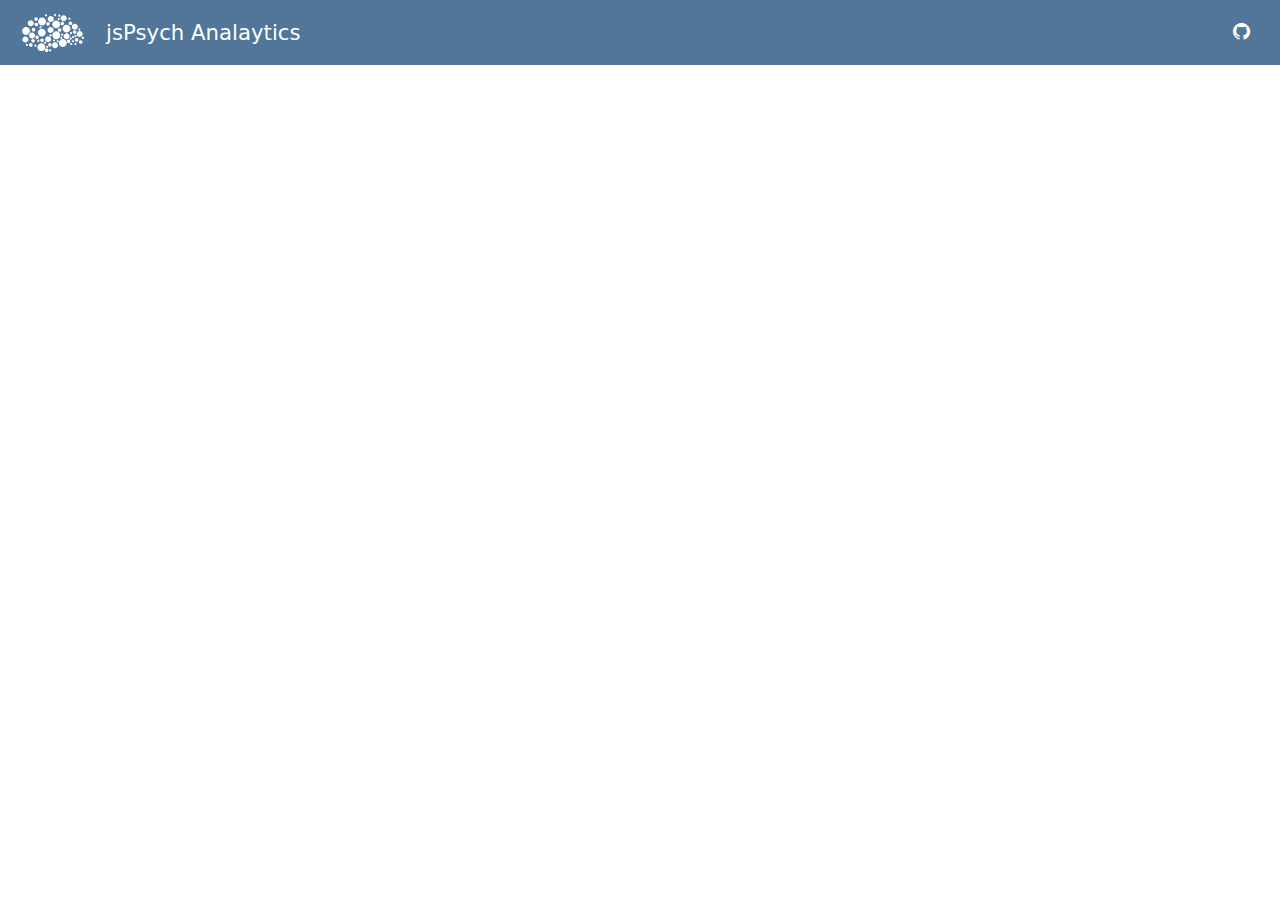
<file: testjspsych.html>
<!DOCTYPE html>
<html xmlns="http://www.w3.org/1999/xhtml" lang="en" xml:lang="en"><head>

<meta charset="utf-8">
<meta name="generator" content="quarto-1.6.39">

<meta name="viewport" content="width=device-width, initial-scale=1.0, user-scalable=yes">


<title>jsPsych Analaytics</title>
<style>
code{white-space: pre-wrap;}
span.smallcaps{font-variant: small-caps;}
div.columns{display: flex; gap: min(4vw, 1.5em);}
div.column{flex: auto; overflow-x: auto;}
div.hanging-indent{margin-left: 1.5em; text-indent: -1.5em;}
ul.task-list{list-style: none;}
ul.task-list li input[type="checkbox"] {
  width: 0.8em;
  margin: 0 0.8em 0.2em -1em; /* quarto-specific, see https://github.com/quarto-dev/quarto-cli/issues/4556 */ 
  vertical-align: middle;
}
</style>


<script src="testjspsych_files/libs/clipboard/clipboard.min.js"></script>
<script src="testjspsych_files/libs/quarto-html/quarto.js"></script>
<script src="testjspsych_files/libs/quarto-html/popper.min.js"></script>
<script src="testjspsych_files/libs/quarto-html/tippy.umd.min.js"></script>
<script src="testjspsych_files/libs/quarto-html/anchor.min.js"></script>
<link href="testjspsych_files/libs/quarto-html/tippy.css" rel="stylesheet">
<link href="testjspsych_files/libs/quarto-html/quarto-syntax-highlighting-e26003cea8cd680ca0c55a263523d882.css" rel="stylesheet" id="quarto-text-highlighting-styles">
<script src="testjspsych_files/libs/bootstrap/bootstrap.min.js"></script>
<link href="testjspsych_files/libs/bootstrap/bootstrap-icons.css" rel="stylesheet">
<link href="testjspsych_files/libs/bootstrap/bootstrap-652b3cafd4960f8dd2d2b25e4b669125.min.css" rel="stylesheet" append-hash="true" id="quarto-bootstrap" data-mode="light">
<script src="testjspsych_files/libs/quarto-dashboard/quarto-dashboard.js"></script>
<script src="testjspsych_files/libs/quarto-dashboard/stickythead.js"></script>
<script src="testjspsych_files/libs/quarto-dashboard/datatables.min.js" kdttablesentinel="true"></script>
<script src="testjspsych_files/libs/quarto-dashboard/pdfmake.min.js" kdttablesentinel="true"></script>
<script src="testjspsych_files/libs/quarto-dashboard/vfs_fonts.js" kdttablesentinel="true"></script>
<script src="testjspsych_files/libs/quarto-dashboard/web-components.js" type="module"></script>
<script src="testjspsych_files/libs/quarto-dashboard/components.js"></script>
<link href="testjspsych_files/libs/quarto-dashboard/datatables.min.css" rel="stylesheet" kdttablesentinel="true">


</head>

<body class="quarto-dashboard dashboard-fill fullcontent">

<header id="quarto-dashboard-header">
<nav class="navbar navbar-expand-md slim" data-bs-theme="dark">
  <div class="navbar-container container-fluid">
    <button class="navbar-toggler hidden" type="button" data-bs-toggle="collapse" data-bs-target="#dashboard-collapse" aria-controls="dashboard-collapse" aria-expanded="false" aria-label="Toggle navigation">
      <span class="navbar-toggler-icon"></span>
    </button>    


    <div class="navbar-brand-container">       
    <a href="#"><img src="img/jspsych-logo-no-text-mono.svg" alt="" class="navbar-logo d-inline-block"></a>
      <div class="navbar-title">
        <div class="navbar-title-text"><a href="#">jsPsych Analaytics</a></div>
        
        
      </div>
    </div>
<div class="quarto-dashboard-links"><a class="quarto-dashboard-link" href="undefined"><i class="bi bi-github"></i></a></div></div>
</nav>
</header>
<div class="page-layout-custom quarto-dashboard-content bslib-gap-spacing html-fill-container bslib-page-fill">  

<div class="bslib-grid-item html-fill-item bslib-grid" data-layout="fill" style="display: grid; grid-template-rows: ; grid-auto-columns: minmax(0, 1fr);">
<div id="3ade8a4a-fb1d-4a6c-8409-ac45482d5fc9" class="hidden">

</div>
</div>


<script id="quarto-html-after-body" type="application/javascript">
window.document.addEventListener("DOMContentLoaded", function (event) {
  const toggleBodyColorMode = (bsSheetEl) => {
    const mode = bsSheetEl.getAttribute("data-mode");
    const bodyEl = window.document.querySelector("body");
    if (mode === "dark") {
      bodyEl.classList.add("quarto-dark");
      bodyEl.classList.remove("quarto-light");
    } else {
      bodyEl.classList.add("quarto-light");
      bodyEl.classList.remove("quarto-dark");
    }
  }
  const toggleBodyColorPrimary = () => {
    const bsSheetEl = window.document.querySelector("link#quarto-bootstrap");
    if (bsSheetEl) {
      toggleBodyColorMode(bsSheetEl);
    }
  }
  toggleBodyColorPrimary();  
  const icon = "";
  const anchorJS = new window.AnchorJS();
  anchorJS.options = {
    placement: 'right',
    icon: icon
  };
  anchorJS.add('.anchored');
  const isCodeAnnotation = (el) => {
    for (const clz of el.classList) {
      if (clz.startsWith('code-annotation-')) {                     
        return true;
      }
    }
    return false;
  }
  const onCopySuccess = function(e) {
    // button target
    const button = e.trigger;
    // don't keep focus
    button.blur();
    // flash "checked"
    button.classList.add('code-copy-button-checked');
    var currentTitle = button.getAttribute("title");
    button.setAttribute("title", "Copied!");
    let tooltip;
    if (window.bootstrap) {
      button.setAttribute("data-bs-toggle", "tooltip");
      button.setAttribute("data-bs-placement", "left");
      button.setAttribute("data-bs-title", "Copied!");
      tooltip = new bootstrap.Tooltip(button, 
        { trigger: "manual", 
          customClass: "code-copy-button-tooltip",
          offset: [0, -8]});
      tooltip.show();    
    }
    setTimeout(function() {
      if (tooltip) {
        tooltip.hide();
        button.removeAttribute("data-bs-title");
        button.removeAttribute("data-bs-toggle");
        button.removeAttribute("data-bs-placement");
      }
      button.setAttribute("title", currentTitle);
      button.classList.remove('code-copy-button-checked');
    }, 1000);
    // clear code selection
    e.clearSelection();
  }
  const getTextToCopy = function(trigger) {
      const codeEl = trigger.previousElementSibling.cloneNode(true);
      for (const childEl of codeEl.children) {
        if (isCodeAnnotation(childEl)) {
          childEl.remove();
        }
      }
      return codeEl.innerText;
  }
  const clipboard = new window.ClipboardJS('.code-copy-button:not([data-in-quarto-modal])', {
    text: getTextToCopy
  });
  clipboard.on('success', onCopySuccess);
  if (window.document.getElementById('quarto-embedded-source-code-modal')) {
    const clipboardModal = new window.ClipboardJS('.code-copy-button[data-in-quarto-modal]', {
      text: getTextToCopy,
      container: window.document.getElementById('quarto-embedded-source-code-modal')
    });
    clipboardModal.on('success', onCopySuccess);
  }
    var localhostRegex = new RegExp(/^(?:http|https):\/\/localhost\:?[0-9]*\//);
    var mailtoRegex = new RegExp(/^mailto:/);
      var filterRegex = new RegExp('/' + window.location.host + '/');
    var isInternal = (href) => {
        return filterRegex.test(href) || localhostRegex.test(href) || mailtoRegex.test(href);
    }
    // Inspect non-navigation links and adorn them if external
 	var links = window.document.querySelectorAll('a[href]:not(.nav-link):not(.navbar-brand):not(.toc-action):not(.sidebar-link):not(.sidebar-item-toggle):not(.pagination-link):not(.no-external):not([aria-hidden]):not(.dropdown-item):not(.quarto-navigation-tool):not(.about-link)');
    for (var i=0; i<links.length; i++) {
      const link = links[i];
      if (!isInternal(link.href)) {
        // undo the damage that might have been done by quarto-nav.js in the case of
        // links that we want to consider external
        if (link.dataset.originalHref !== undefined) {
          link.href = link.dataset.originalHref;
        }
      }
    }
  function tippyHover(el, contentFn, onTriggerFn, onUntriggerFn) {
    const config = {
      allowHTML: true,
      maxWidth: 500,
      delay: 100,
      arrow: false,
      appendTo: function(el) {
          return el.parentElement;
      },
      interactive: true,
      interactiveBorder: 10,
      theme: 'quarto',
      placement: 'bottom-start',
    };
    if (contentFn) {
      config.content = contentFn;
    }
    if (onTriggerFn) {
      config.onTrigger = onTriggerFn;
    }
    if (onUntriggerFn) {
      config.onUntrigger = onUntriggerFn;
    }
    window.tippy(el, config); 
  }
  const noterefs = window.document.querySelectorAll('a[role="doc-noteref"]');
  for (var i=0; i<noterefs.length; i++) {
    const ref = noterefs[i];
    tippyHover(ref, function() {
      // use id or data attribute instead here
      let href = ref.getAttribute('data-footnote-href') || ref.getAttribute('href');
      try { href = new URL(href).hash; } catch {}
      const id = href.replace(/^#\/?/, "");
      const note = window.document.getElementById(id);
      if (note) {
        return note.innerHTML;
      } else {
        return "";
      }
    });
  }
  const xrefs = window.document.querySelectorAll('a.quarto-xref');
  const processXRef = (id, note) => {
    // Strip column container classes
    const stripColumnClz = (el) => {
      el.classList.remove("page-full", "page-columns");
      if (el.children) {
        for (const child of el.children) {
          stripColumnClz(child);
        }
      }
    }
    stripColumnClz(note)
    if (id === null || id.startsWith('sec-')) {
      // Special case sections, only their first couple elements
      const container = document.createElement("div");
      if (note.children && note.children.length > 2) {
        container.appendChild(note.children[0].cloneNode(true));
        for (let i = 1; i < note.children.length; i++) {
          const child = note.children[i];
          if (child.tagName === "P" && child.innerText === "") {
            continue;
          } else {
            container.appendChild(child.cloneNode(true));
            break;
          }
        }
        if (window.Quarto?.typesetMath) {
          window.Quarto.typesetMath(container);
        }
        return container.innerHTML
      } else {
        if (window.Quarto?.typesetMath) {
          window.Quarto.typesetMath(note);
        }
        return note.innerHTML;
      }
    } else {
      // Remove any anchor links if they are present
      const anchorLink = note.querySelector('a.anchorjs-link');
      if (anchorLink) {
        anchorLink.remove();
      }
      if (window.Quarto?.typesetMath) {
        window.Quarto.typesetMath(note);
      }
      if (note.classList.contains("callout")) {
        return note.outerHTML;
      } else {
        return note.innerHTML;
      }
    }
  }
  for (var i=0; i<xrefs.length; i++) {
    const xref = xrefs[i];
    tippyHover(xref, undefined, function(instance) {
      instance.disable();
      let url = xref.getAttribute('href');
      let hash = undefined; 
      if (url.startsWith('#')) {
        hash = url;
      } else {
        try { hash = new URL(url).hash; } catch {}
      }
      if (hash) {
        const id = hash.replace(/^#\/?/, "");
        const note = window.document.getElementById(id);
        if (note !== null) {
          try {
            const html = processXRef(id, note.cloneNode(true));
            instance.setContent(html);
          } finally {
            instance.enable();
            instance.show();
          }
        } else {
          // See if we can fetch this
          fetch(url.split('#')[0])
          .then(res => res.text())
          .then(html => {
            const parser = new DOMParser();
            const htmlDoc = parser.parseFromString(html, "text/html");
            const note = htmlDoc.getElementById(id);
            if (note !== null) {
              const html = processXRef(id, note);
              instance.setContent(html);
            } 
          }).finally(() => {
            instance.enable();
            instance.show();
          });
        }
      } else {
        // See if we can fetch a full url (with no hash to target)
        // This is a special case and we should probably do some content thinning / targeting
        fetch(url)
        .then(res => res.text())
        .then(html => {
          const parser = new DOMParser();
          const htmlDoc = parser.parseFromString(html, "text/html");
          const note = htmlDoc.querySelector('main.content');
          if (note !== null) {
            // This should only happen for chapter cross references
            // (since there is no id in the URL)
            // remove the first header
            if (note.children.length > 0 && note.children[0].tagName === "HEADER") {
              note.children[0].remove();
            }
            const html = processXRef(null, note);
            instance.setContent(html);
          } 
        }).finally(() => {
          instance.enable();
          instance.show();
        });
      }
    }, function(instance) {
    });
  }
      let selectedAnnoteEl;
      const selectorForAnnotation = ( cell, annotation) => {
        let cellAttr = 'data-code-cell="' + cell + '"';
        let lineAttr = 'data-code-annotation="' +  annotation + '"';
        const selector = 'span[' + cellAttr + '][' + lineAttr + ']';
        return selector;
      }
      const selectCodeLines = (annoteEl) => {
        const doc = window.document;
        const targetCell = annoteEl.getAttribute("data-target-cell");
        const targetAnnotation = annoteEl.getAttribute("data-target-annotation");
        const annoteSpan = window.document.querySelector(selectorForAnnotation(targetCell, targetAnnotation));
        const lines = annoteSpan.getAttribute("data-code-lines").split(",");
        const lineIds = lines.map((line) => {
          return targetCell + "-" + line;
        })
        let top = null;
        let height = null;
        let parent = null;
        if (lineIds.length > 0) {
            //compute the position of the single el (top and bottom and make a div)
            const el = window.document.getElementById(lineIds[0]);
            top = el.offsetTop;
            height = el.offsetHeight;
            parent = el.parentElement.parentElement;
          if (lineIds.length > 1) {
            const lastEl = window.document.getElementById(lineIds[lineIds.length - 1]);
            const bottom = lastEl.offsetTop + lastEl.offsetHeight;
            height = bottom - top;
          }
          if (top !== null && height !== null && parent !== null) {
            // cook up a div (if necessary) and position it 
            let div = window.document.getElementById("code-annotation-line-highlight");
            if (div === null) {
              div = window.document.createElement("div");
              div.setAttribute("id", "code-annotation-line-highlight");
              div.style.position = 'absolute';
              parent.appendChild(div);
            }
            div.style.top = top - 2 + "px";
            div.style.height = height + 4 + "px";
            div.style.left = 0;
            let gutterDiv = window.document.getElementById("code-annotation-line-highlight-gutter");
            if (gutterDiv === null) {
              gutterDiv = window.document.createElement("div");
              gutterDiv.setAttribute("id", "code-annotation-line-highlight-gutter");
              gutterDiv.style.position = 'absolute';
              const codeCell = window.document.getElementById(targetCell);
              const gutter = codeCell.querySelector('.code-annotation-gutter');
              gutter.appendChild(gutterDiv);
            }
            gutterDiv.style.top = top - 2 + "px";
            gutterDiv.style.height = height + 4 + "px";
          }
          selectedAnnoteEl = annoteEl;
        }
      };
      const unselectCodeLines = () => {
        const elementsIds = ["code-annotation-line-highlight", "code-annotation-line-highlight-gutter"];
        elementsIds.forEach((elId) => {
          const div = window.document.getElementById(elId);
          if (div) {
            div.remove();
          }
        });
        selectedAnnoteEl = undefined;
      };
        // Handle positioning of the toggle
    window.addEventListener(
      "resize",
      throttle(() => {
        elRect = undefined;
        if (selectedAnnoteEl) {
          selectCodeLines(selectedAnnoteEl);
        }
      }, 10)
    );
    function throttle(fn, ms) {
    let throttle = false;
    let timer;
      return (...args) => {
        if(!throttle) { // first call gets through
            fn.apply(this, args);
            throttle = true;
        } else { // all the others get throttled
            if(timer) clearTimeout(timer); // cancel #2
            timer = setTimeout(() => {
              fn.apply(this, args);
              timer = throttle = false;
            }, ms);
        }
      };
    }
      // Attach click handler to the DT
      const annoteDls = window.document.querySelectorAll('dt[data-target-cell]');
      for (const annoteDlNode of annoteDls) {
        annoteDlNode.addEventListener('click', (event) => {
          const clickedEl = event.target;
          if (clickedEl !== selectedAnnoteEl) {
            unselectCodeLines();
            const activeEl = window.document.querySelector('dt[data-target-cell].code-annotation-active');
            if (activeEl) {
              activeEl.classList.remove('code-annotation-active');
            }
            selectCodeLines(clickedEl);
            clickedEl.classList.add('code-annotation-active');
          } else {
            // Unselect the line
            unselectCodeLines();
            clickedEl.classList.remove('code-annotation-active');
          }
        });
      }
  const findCites = (el) => {
    const parentEl = el.parentElement;
    if (parentEl) {
      const cites = parentEl.dataset.cites;
      if (cites) {
        return {
          el,
          cites: cites.split(' ')
        };
      } else {
        return findCites(el.parentElement)
      }
    } else {
      return undefined;
    }
  };
  var bibliorefs = window.document.querySelectorAll('a[role="doc-biblioref"]');
  for (var i=0; i<bibliorefs.length; i++) {
    const ref = bibliorefs[i];
    const citeInfo = findCites(ref);
    if (citeInfo) {
      tippyHover(citeInfo.el, function() {
        var popup = window.document.createElement('div');
        citeInfo.cites.forEach(function(cite) {
          var citeDiv = window.document.createElement('div');
          citeDiv.classList.add('hanging-indent');
          citeDiv.classList.add('csl-entry');
          var biblioDiv = window.document.getElementById('ref-' + cite);
          if (biblioDiv) {
            citeDiv.innerHTML = biblioDiv.innerHTML;
          }
          popup.appendChild(citeDiv);
        });
        return popup.innerHTML;
      });
    }
  }
});
</script>
</div> <!-- /container fluid -->

<script type="application/javascript">
window.document.addEventListener("DOMContentLoaded", function (_event) {
  if (window.bslib.Card) {
    window.bslib.Card.initializeAllCards();
  }
}); 
</script>
  



</body></html>
</file>
<file: testjspsych_files/libs/quarto-html/tippy.css>
.tippy-box[data-animation=fade][data-state=hidden]{opacity:0}[data-tippy-root]{max-width:calc(100vw - 10px)}.tippy-box{position:relative;background-color:#333;color:#fff;border-radius:4px;font-size:14px;line-height:1.4;white-space:normal;outline:0;transition-property:transform,visibility,opacity}.tippy-box[data-placement^=top]>.tippy-arrow{bottom:0}.tippy-box[data-placement^=top]>.tippy-arrow:before{bottom:-7px;left:0;border-width:8px 8px 0;border-top-color:initial;transform-origin:center top}.tippy-box[data-placement^=bottom]>.tippy-arrow{top:0}.tippy-box[data-placement^=bottom]>.tippy-arrow:before{top:-7px;left:0;border-width:0 8px 8px;border-bottom-color:initial;transform-origin:center bottom}.tippy-box[data-placement^=left]>.tippy-arrow{right:0}.tippy-box[data-placement^=left]>.tippy-arrow:before{border-width:8px 0 8px 8px;border-left-color:initial;right:-7px;transform-origin:center left}.tippy-box[data-placement^=right]>.tippy-arrow{left:0}.tippy-box[data-placement^=right]>.tippy-arrow:before{left:-7px;border-width:8px 8px 8px 0;border-right-color:initial;transform-origin:center right}.tippy-box[data-inertia][data-state=visible]{transition-timing-function:cubic-bezier(.54,1.5,.38,1.11)}.tippy-arrow{width:16px;height:16px;color:#333}.tippy-arrow:before{content:"";position:absolute;border-color:transparent;border-style:solid}.tippy-content{position:relative;padding:5px 9px;z-index:1}
</file>
<file: testjspsych_files/libs/quarto-html/quarto-syntax-highlighting-e26003cea8cd680ca0c55a263523d882.css>
/* quarto syntax highlight colors */
:root {
  --quarto-hl-ot-color: #003B4F;
  --quarto-hl-at-color: #657422;
  --quarto-hl-ss-color: #20794D;
  --quarto-hl-an-color: #5E5E5E;
  --quarto-hl-fu-color: #4758AB;
  --quarto-hl-st-color: #20794D;
  --quarto-hl-cf-color: #003B4F;
  --quarto-hl-op-color: #5E5E5E;
  --quarto-hl-er-color: #AD0000;
  --quarto-hl-bn-color: #AD0000;
  --quarto-hl-al-color: #AD0000;
  --quarto-hl-va-color: #111111;
  --quarto-hl-bu-color: inherit;
  --quarto-hl-ex-color: inherit;
  --quarto-hl-pp-color: #AD0000;
  --quarto-hl-in-color: #5E5E5E;
  --quarto-hl-vs-color: #20794D;
  --quarto-hl-wa-color: #5E5E5E;
  --quarto-hl-do-color: #5E5E5E;
  --quarto-hl-im-color: #00769E;
  --quarto-hl-ch-color: #20794D;
  --quarto-hl-dt-color: #AD0000;
  --quarto-hl-fl-color: #AD0000;
  --quarto-hl-co-color: #5E5E5E;
  --quarto-hl-cv-color: #5E5E5E;
  --quarto-hl-cn-color: #8f5902;
  --quarto-hl-sc-color: #5E5E5E;
  --quarto-hl-dv-color: #AD0000;
  --quarto-hl-kw-color: #003B4F;
}

/* other quarto variables */
:root {
  --quarto-font-monospace: SFMono-Regular, Menlo, Monaco, Consolas, "Liberation Mono", "Courier New", monospace;
}

pre > code.sourceCode > span {
  color: #003B4F;
}

code span {
  color: #003B4F;
}

code.sourceCode > span {
  color: #003B4F;
}

div.sourceCode,
div.sourceCode pre.sourceCode {
  color: #003B4F;
}

code span.ot {
  color: #003B4F;
  font-style: inherit;
}

code span.at {
  color: #657422;
  font-style: inherit;
}

code span.ss {
  color: #20794D;
  font-style: inherit;
}

code span.an {
  color: #5E5E5E;
  font-style: inherit;
}

code span.fu {
  color: #4758AB;
  font-style: inherit;
}

code span.st {
  color: #20794D;
  font-style: inherit;
}

code span.cf {
  color: #003B4F;
  font-weight: bold;
  font-style: inherit;
}

code span.op {
  color: #5E5E5E;
  font-style: inherit;
}

code span.er {
  color: #AD0000;
  font-style: inherit;
}

code span.bn {
  color: #AD0000;
  font-style: inherit;
}

code span.al {
  color: #AD0000;
  font-style: inherit;
}

code span.va {
  color: #111111;
  font-style: inherit;
}

code span.bu {
  font-style: inherit;
}

code span.ex {
  font-style: inherit;
}

code span.pp {
  color: #AD0000;
  font-style: inherit;
}

code span.in {
  color: #5E5E5E;
  font-style: inherit;
}

code span.vs {
  color: #20794D;
  font-style: inherit;
}

code span.wa {
  color: #5E5E5E;
  font-style: italic;
}

code span.do {
  color: #5E5E5E;
  font-style: italic;
}

code span.im {
  color: #00769E;
  font-style: inherit;
}

code span.ch {
  color: #20794D;
  font-style: inherit;
}

code span.dt {
  color: #AD0000;
  font-style: inherit;
}

code span.fl {
  color: #AD0000;
  font-style: inherit;
}

code span.co {
  color: #5E5E5E;
  font-style: inherit;
}

code span.cv {
  color: #5E5E5E;
  font-style: italic;
}

code span.cn {
  color: #8f5902;
  font-style: inherit;
}

code span.sc {
  color: #5E5E5E;
  font-style: inherit;
}

code span.dv {
  color: #AD0000;
  font-style: inherit;
}

code span.kw {
  color: #003B4F;
  font-weight: bold;
  font-style: inherit;
}

.prevent-inlining {
  content: "</";
}

/*# sourceMappingURL=e90e9ab646ea9b1aaa61e089606e0f97.css.map */
</file>
